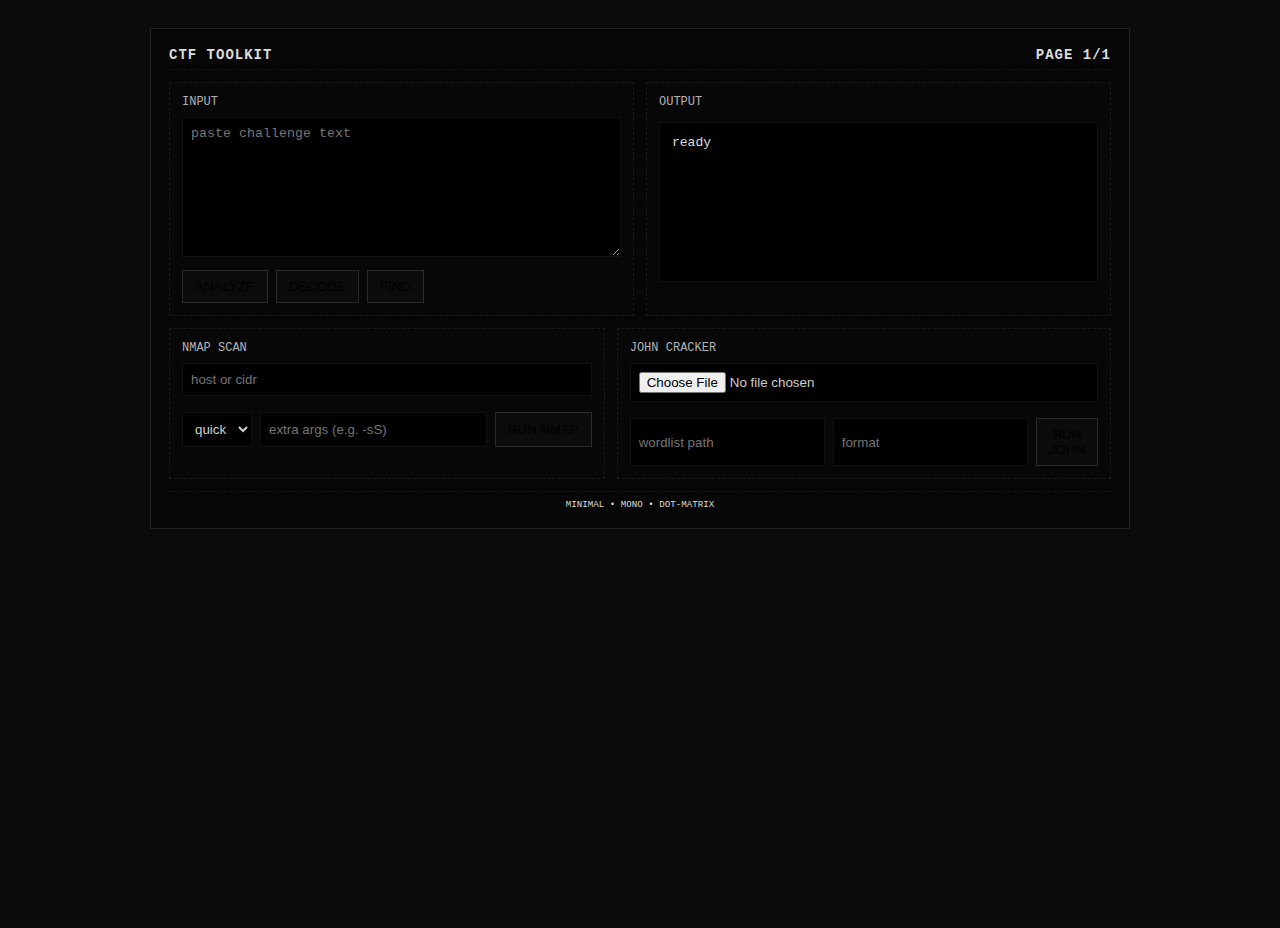
<file: templates/index.html>
<!doctype html>
<html lang="en">
<head>
<meta charset="utf-8" />
<meta name="viewport" content="width=device-width,initial-scale=1" />
<link rel="stylesheet" href="/static/style.css" />
<title>CTF Toolkit</title>
</head>
<body>
<div class="frame">
  <header><div class="meta">CTF TOOLKIT</div><div class="meta right">PAGE 1/1</div></header>
  <main>
    <section class="panel">
      <label>INPUT</label>
      <textarea id="input" placeholder="paste challenge text"></textarea>
      <div class="row">
        <button onclick="analyze()">ANALYZE</button>
        <button onclick="decode('auto')">DECODE</button>
        <button onclick="find()">FIND</button>
      </div>
    </section>
    <section class="panel">
      <label>OUTPUT</label>
      <pre id="out">ready</pre>
    </section>
  </main>
  <main>
    <section class="panel">
      <label>NMAP SCAN</label>
      <input id="nmap_target" placeholder="host or cidr" style="width:100%;margin-bottom:8px;background:#000;color:#cfcfcf;border:1px solid #111;padding:8px;">
      <div class="row">
        <select id="nmap_preset" style="background:#000;color:#cfcfcf;border:1px solid #111;padding:8px;">
          <option value="quick">quick</option>
          <option value="full">full</option>
        </select>
        <input id="nmap_extra" placeholder="extra args (e.g. -sS)" style="flex:1;background:#000;color:#cfcfcf;border:1px solid #111;padding:8px;">
        <button onclick="runNmap()">RUN NMAP</button>
      </div>
    </section>
    <section class="panel">
      <label>JOHN CRACKER</label>
      <input type="file" id="john_file" style="width:100%;margin-bottom:8px;background:#000;color:#cfcfcf;border:1px solid #111;padding:8px;">
      <div class="row">
        <input id="john_wordlist" placeholder="wordlist path" style="flex:1;background:#000;color:#cfcfcf;border:1px solid #111;padding:8px;">
        <input id="john_format" placeholder="format" style="flex:1;background:#000;color:#cfcfcf;border:1px solid #111;padding:8px;">
        <button onclick="runJohn()">RUN JOHN</button>
      </div>
    </section>
  </main>
  <footer><small>MINIMAL • MONO • DOT-MATRIX</small></footer>
</div>
<script>
async function api(path, body){
  const r = await fetch(path, {method:"POST", headers:{"Content-Type":"application/json"}, body:JSON.stringify(body)});
  return r.json();
}
async function analyze(){
  const data = document.getElementById("input").value;
  const r = await api("/api/analyze", {data});
  document.getElementById("out").textContent = JSON.stringify(r, null, 2);
}
async function decode(type){
  const data = document.getElementById("input").value;
  const r = await api("/api/decode", {data, type});
  document.getElementById("out").textContent = r.out || "";
}
async function find(){
  const data = document.getElementById("input").value;
  const r = await api("/api/find", {data});
  document.getElementById("out").textContent = JSON.stringify(r.matches || [], null, 2);
}
async function runNmap(){
  const target = document.getElementById("nmap_target").value;
  const preset = document.getElementById("nmap_preset").value;
  const extra = document.getElementById("nmap_extra").value;
  const r = await api("/api/run/nmap",{target,preset,extra});
  console.log(r); 
  document.getElementById("out").textContent = JSON.stringify(r,null,2);
}
async function runJohn(){
  const fileInput = document.getElementById("john_file");
  const wordlist = document.getElementById("john_wordlist").value;
  const format = document.getElementById("john_format").value;
  
  if (!fileInput.files[0]) {
    document.getElementById("out").textContent = "Please select a hash file";
    return;
  }
  
  // Upload file first
  const formData = new FormData();
  formData.append("file", fileInput.files[0]);
  const uploadRes = await fetch("/api/upload/hashfile", {method:"POST", body:formData});
  const uploadData = await uploadRes.json();
  
  if (!uploadData.ok) {
    document.getElementById("out").textContent = "Upload failed: " + uploadData.error;
    return;
  }
  
  // Run john with uploaded file
  const r = await api("/api/run/john", {
    hashfile_path: uploadData.path,
    wordlist: wordlist || undefined,
    format: format || undefined
  });
  document.getElementById("out").textContent = JSON.stringify(r,null,2);
}
</script>
</body>
</html>
</file>
<file: static/style.css>
:root{font-family:ui-monospace, SFMono-Regular, Menlo, Monaco, "Roboto Mono", "Courier New", monospace}
*{box-sizing:border-box}
html,body{height:100%;margin:0;background:#0b0b0b;color:#dcdcdc}
.frame{max-width:980px;margin:28px auto;border:1px solid #222;padding:18px;display:flex;flex-direction:column;gap:12px;background:#060606}
header{display:flex;justify-content:space-between;font-weight:700;letter-spacing:1px;padding-bottom:6px;border-bottom:1px dashed #151515}
.meta{font-size:14px}
main{display:grid;grid-template-columns:1fr 1fr;gap:12px}
.panel{border:1px dashed #1a1a1a;padding:12px;background:#070707}
label{font-size:12px;display:block;margin-bottom:8px;opacity:0.8}
textarea{width:100%;height:140px;background:#000;color:#cfcfcf;border:1px solid #111;padding:8px;resize:vertical}
.row{display:flex;gap:8px;margin-top:8px}
button{background:#0b0b0b;border:1px solid #2a2a2a;padding:8px 12px;cursor:pointer}
pre{white-space:pre-wrap;background:#010101;padding:12px;min-height:160px;border:1px solid #111}
footer{border-top:1px dashed #151515;padding-top:6px;text-align:center;font-size:11px}
</file>
